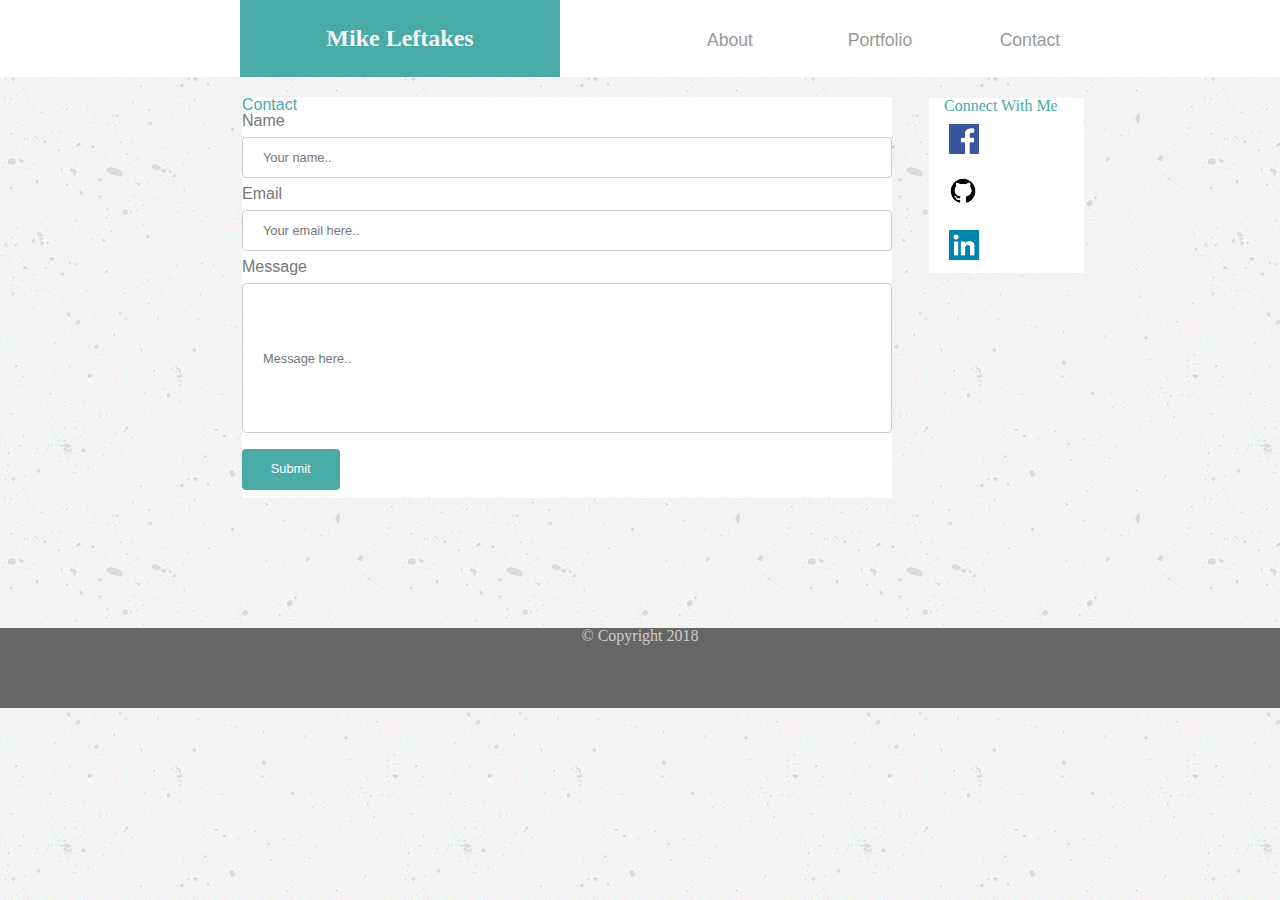
<file: contact.html>
<!DOCTYPE html>
<html lang="en">

<head>
    <meta charset="UTF-8">
    <meta name="viewport" content="width=device-width, initial-scale=1.0">
    <meta http-equiv="X-UA-Compatible" content="ie=edge">
    <title>Portfolio</title>

    <link rel="stylesheet" href="https://maxcdn.bootstrapcdn.com/bootstrap/4.0.0/css/bootstrap.min.css" integrity="sha384-Gn5384xqQ1aoWXA+058RXPxPg6fy4IWvTNh0E263XmFcJlSAwiGgFAW/dAiS6JXm"
        crossorigin="anonymous">


    <link rel="stylesheet" href="assets/css/style.css">
    <link rel="stylesheet" href="assets/css/reset.css">

</head>


<body>

    <header>
        <section class="container-fluid">
            <div class="row">
                <div class="col-md-1 col-sm-auto"></div>
                <div class="col-md-4 col-sm-12" id="myName">
                    Mike Leftakes
                </div>
                <div class="col-md-1 col-sm-auto"></div>
                <nav class="col-md-6 col-sm-12">
                    <div class="container">
                        <div class="row">
                            <div class="navButton col" id="aboutButton">
                                <a href="about.html">About</a>
                            </div>
                            <div class="navButton col" id="portButton">
                                <a href="portfolio.html">Portfolio</a>
                            </div>
                            <div class="navButton col" id="contactButton">
                                <a href="contact.html">Contact</a>
                            </div>
                        </div>
                    </div>
                </nav>
            </div>
        </section>
    </header>


    <!-- <nav class="navbar navbar-default">
    <div class="container-fluid">
        
        <div class="navbar-header">
            <a href="#">Mike</a>
        </div>

        <ul class="nav navbar-nav navbar-right">
            <li>
                <a href="#">About</a>
            </li>
            <li>
                <a href="#">Contact</a>
            </li>
            <li>
                <a href="#">Portfolio</a>
            </li>

        </ul>
    </div>
    
    </div>
    
</nav> -->

    <!-- <div class="container-fluid">
        <h1>About Me</h1>
        <p>Resize the browser window to see the effect.</p>
        <p>The columns will automatically stack on top of each other when the screen is less than 768px wide.</p>
        <div class="row">
          <div class="col-md-6">
                <img src="https://media.licdn.com/dms/image/C4E03AQEl3QICBIepeQ/profile-displayphoto-shrink_200_200/0?e=1526688000&v=alpha&t=O_ZUADxKR6jB-AxgHqWar84hwZzKvnc0vFlYY1lg6Ac">
            </div>
          <div class="col-md-4">
                <p>Lorem, ipsum dolor sit amet consectetur adipisicing elit. Dolor repudiandae esse in facilis nam, culpa, aspernatur maiores recusandae harum quaerat magni! Neque vero sed, voluptatum deserunt eveniet officiis quisquam nesciunt?</p>

                <p>Lorem ipsum dolor sit amet consectetur adipisicing elit. Et natus corporis architecto perspiciatis, nam unde nulla temporibus, iste iusto inventore debitis laboriosam dicta quasi hic? Neque perferendis ad ratione qui?</p>

                <p>Lorem, ipsum dolor sit amet consectetur adipisicing elit. Animi, tempore hic voluptatibus qui nobis non, obcaecati earum assumenda esse error ipsa perferendis sint eaque? Possimus fugit unde aperiam eveniet odio.</p>
            
            </div>
            </div>

            <div class="col-md-4">
                    <div class="panel panel-default">
                      <div class="panel-heading">
                        <h3 class="panel-title">Panel</h3>
                      </div>
                      <div class="panel-body">
                        Panel content
                      </div>
                    </div>
                  </div>
                </div>
              </div> -->


    <div class="container" id="bodyContent">
        <div class="col-md-8 col-xs-12">
            <section id="mainContent">
                <div class="wrapper">
                    <section id="left-column">
                        <h2>Contact</h2>
                        <form action="/action_page.php">
                            <label for="fname">Name</label>
                            <input type="text" id="fname" name="firstname" placeholder="Your name..">

                            <label for="lname">Email</label>
                            <input type="text" id="lname" name="lastname" placeholder="Your email here..">

                            <label for="country">Message</label>
                            <input type="message" id="lname" name="lastname" placeholder="Message here..">

                            <input type="submit" value="Submit">
                        </form>
                    </section>

                </div>
            </section>

        </div>

        </section>

    <section class="col-md-4 col-xs-12" id="sideBar">
            <div class="row">
                <h2 class="col-12">Connect With Me</h2>
            </div>
            <div class="row">
                <ul>
                    <li>
                        <a href="https://www.facebook.com/mleftakes" target="_blank">
                            <img class="icon" src="assets/images/facebook.png" alt="facebook" />
                        </a>
                    </li>
                    <li>
                        <a href="https://github.com/mleftakes" target="_blank">
                            <img class="icon" src="assets/images/github.png" alt="github" />
                        </a>
                    </li>

                    <li>
                        <a href="https://www.linkedin.com/in/mikeleftakes/" target="_blank">
                            <img class="icon" src="assets/images/linkedin.png" alt="linkedin" />
                        </a>
                    </li>

                </ul>
            </div>
        </section>


    </div>
    <!--End the variable content for index.html | porfolio.html | contact.html -->
    <!--This section will act as a sidebar and repeat itself on all three html pages. -->
    
    </div>
    <div class="push"></div>
    </div>
    <footer>
        <p id="copyright">
            &copy; Copyright 2018
        </p>
    </footer>
</body>

</html>




</html>
</file>
<file: assets/css/style.css>
body {
    background-image: url("../images/concrete-texture.png");
}

.container-fluid {
    width: 960px;
    margin: 0 auto; 
}

header {
    width: 100%;
    background-color: white;
    border-bottom: 4px solid #cccccc;
    font-family: 'Georgia', Times, Times New Roman, serif;
    margin-bottom: 40px;
}

#myName {
        height: 77px;
        line-height: 77px;
        background-color: #4aaaa5;
        text-align: center;
        font-size: 1.5em;
        font-weight: bold;
        color: whitesmoke;
    }
    
nav {
        height: 76px;
        float: right;
        background-color: white;
    }

.navButton {
    display: inline-block;
    height: 100%;
    line-height: 80px;
    font-family: 'Arial', 'Helvetica Neue', Helvetica, sans-serif;
    font-size: 1.1em;
    text-align: center;
}

.navButton a {
    color: #999999;
    text-decoration: none;
}

#content {
    min-height: 100vh;
    margin: 0 auto -88px;
    background: url("../images/background/vintage-concrete.png");
}

i { 
    font-style: italic;
}

h1, h2 {
    font-family: 'Georgia', Times, Times New Roman, serif;
    font-weight: bold;
    color: #4aaaa5;
    border-bottom: 3px solid #dddddd;
}

h1 {
    font-size: 2em;
    padding-bottom: 40px;
    margin-bottom: 20px;
}

ul {
    list-style-type: none;
}
h2 {
    padding-bottom: 25px;
    font-size: 20px;
}

header {
    width: 100%;
    background-color: white;
    border-bottom: 4px solid #cccccc;
    font-family: 'Georgia', Times, Times New Roman, serif;
    margin-bottom: 40px;
}

    #myName {
        height: 77px;
        line-height: 77px;
        background-color: #4aaaa5;
        text-align: center;
        font-size: 1.5em;
        font-weight: bold;
        color: whitesmoke;
    }
    
    nav {
        height: 76px;
        float: right;
        background-color: white;
    }

.navButton {
    display: inline-block;
    height: 100%;
    line-height: 80px;
    font-family: 'Arial', 'Helvetica Neue', Helvetica, sans-serif;
    font-size: 1.1em;
    text-align: center;
}

.navButton a {
    color: #999999;
    text-decoration: none;
}

#bodyContent::after {
    content: "";
    display: block;
    clear: both;
}

#mainContent p {
    margin: 16px 0px 16px 0px;
    text-indent: 30px;
}

#profilePic {
    width: auto;
    height: auto;
    float: left;
    margin: 0px 20px 10px 0px;
}

.portfolio {
    position: relative;
    margin-bottom: 40px;
    cursor: pointer;
    transition: all .8s ease;
}

.portfolio:hover {
    transform: scale(1.1);
}

.portfolio img {
   
    max-width: 100%;
}

.image-wrapper {
    position: relative;
    width: 250px;
    float: left;
}

.image-wrapper p {
    position: absolute;
    bottom: 0;
    left: 0;
    padding-top: 10px;
    padding-bottom: 10px;
    border: 1px solid #FFF;
    width: 250px;
    color: #FFF;
    background-color: #4aaaa5;
    text-align: center;
}

.left {
    float: left;
}

.right {
    float: right;
}

.label {
    position: absolute;
    bottom: 20px;
    left: 15px;
    height: 60px;
    line-height: 60px;
    width: calc(100% - 30px);
    text-align: center;
    color: white;
    font-size: 1.2em;
    background-color: rgba(74, 170, 165, .7);
}

form {
    width: 100%;
}

textarea {
    resize: none;
    width: calc(100% - 20px);
    font-size: 1em;
    padding: 5px 5px 5px 15px;
}

input {
    width: calc(100% - 20px);
    padding: 5px 5px 5px 15px;
    font-size: .8em;
}

#submitButton {
    background-color: #4aaaa5;
    border: none;
    color: white;
    font-weight: bold;
    font-size: 1em;
    width: auto;
    padding: 8px 16px 8px 16px;
    cursor: pointer;
}

#sideBar {
    background-color: white;
    float: right;
    margin-bottom: 50px;
    width: 155px;
    margin-right: 10%;
    margin-top: 20px;
}

footer, .push {
    height: 80px;
}

footer {
    background-color: #666666;
    border-top: 8px solid #4aaaa5;
    line-height: 80px;
    color: #CCCCCC;
    text-align: center;
}

#copyright {
    margin: 0px;
}

.portfolio img {
    height: 250px;
    width: 263px;
}


#lcolumn #rcolumn {
    background: white;
    padding: 25px;
    border: 5px solid #333333;
    box-shadow: 4px 4px 15px 2px #333333;
}

#lcolumn{
    width: auto;
    float: left;
    background: white;
    padding: 25px;
    border: 3px solid #cccccc;
}

#lcolumn h3{
    font-size: 20px;
    padding: 15px 0;
    margin-bottom: 20px;
    border-bottom: 2px solid #cccccc;
}

.portfolio{
    display: relative;
    margin-bottom: 20px;
    width: 45%;
    float: left;
}

.portfolio:nth-of-type(even){
    float: right;
}

.portfolio{
    position: relative;
    margin-bottom: 20px;
    width:45%;
    float:left;
    height: 250px;
}

.portfolio h4{
    text-align: center;
    position: absolute;
    width: 100%;
    bottom: 15px;
    background: teal;
    color:white;
    height: 40px;
}


#mainContent {
    width: 100%;
    margin-bottom: 50px;
    background-color: white;
    float: left;
    font-family: 'Arial', 'Helvetica Neue', Helvetica, sans-serif;
    color: #777777;
    margin-top: 20px;
    width: 650px;
    margin-left: 20%;
}

.icon {
    width: 50px;
    height: 50px;
    margin-left: 10px;
    margin-right: 10px;
    padding: 10px;
}

input[type=text], select {
    width: 100%;
    padding: 12px 20px;
    margin: 8px 0;
    display: inline-block;
    border: 1px solid #ccc;
    border-radius: 4px;
    box-sizing: border-box;
}

input[type=submit] {
    width: 15%;
    background-color: #4aaaa5;
    color: white;
    padding: 14px 20px;
    margin: 8px 0;
    border: none;
    border-radius: 4px;
    cursor: pointer;
}

input[type=message], select {
    width: 100%;
    padding: 12px 20px;
    margin: 8px 0;
    display: inline-block;
    border: 1px solid #ccc;
    border-radius: 4px;
    box-sizing: border-box;
    height: 150px;
}

input[type=submit]:hover {
    background-color: #45a049;
}
</file>
